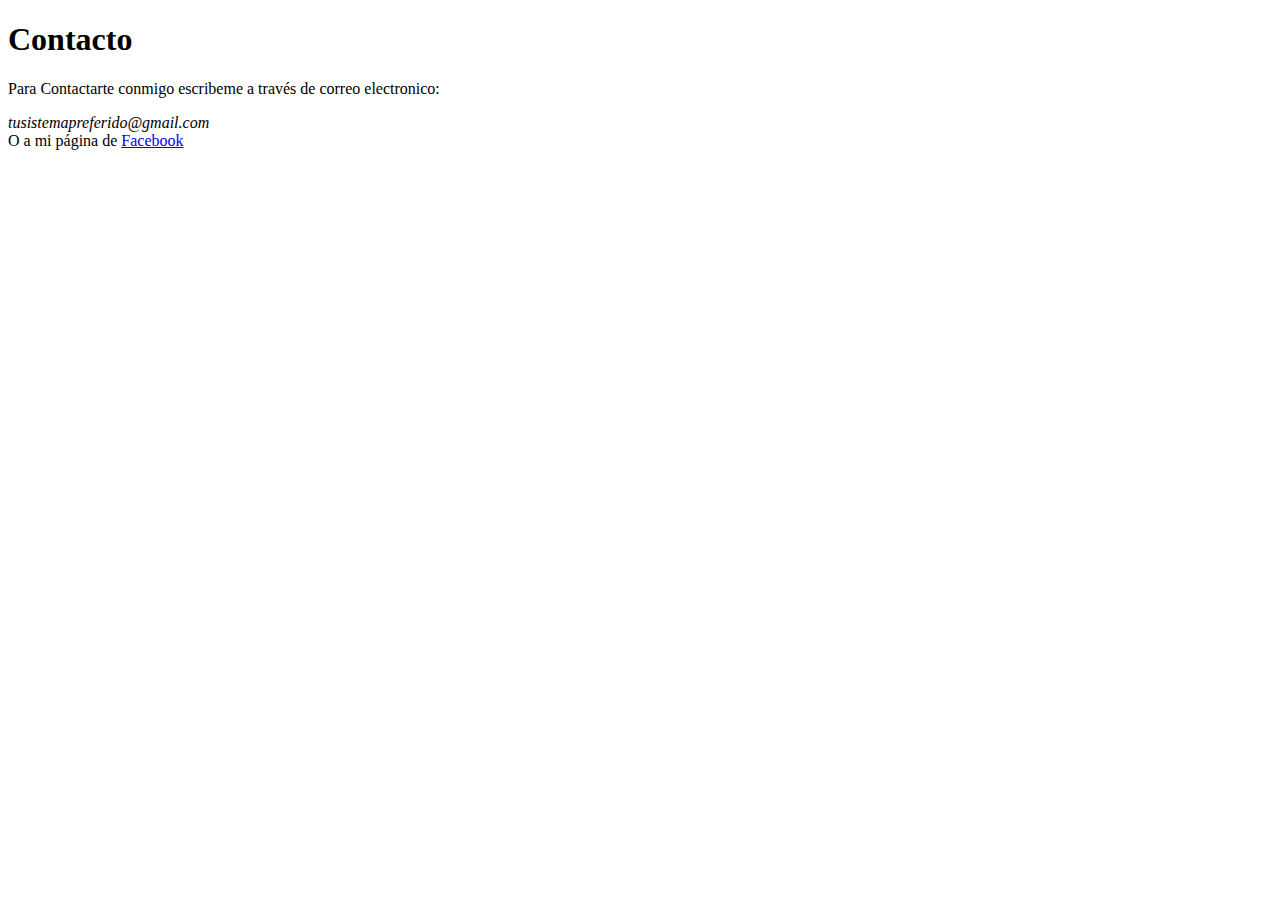
<file: index2.html>
<!DOCTYPE html>
<html lang="en">
<head>
    <meta charset="UTF-8">
    <meta name="viewport" content="width=device-width, initial-scale=1.0">
    <title>Contacto</title>
    <link rel="stylesheet" href="">
</head>

<body>
    <h1>Contacto</h1>
    <p>
        Para Contactarte conmigo escribeme a través de correo electronico: <address>tusistemapreferido@gmail.com</address> O a mi página de <a href="https://www.facebook.com/profile.php?id=61557861314060&mibextid=ZbWKwL">Facebook</a>
    </p>
</body>
</html>
</file>
